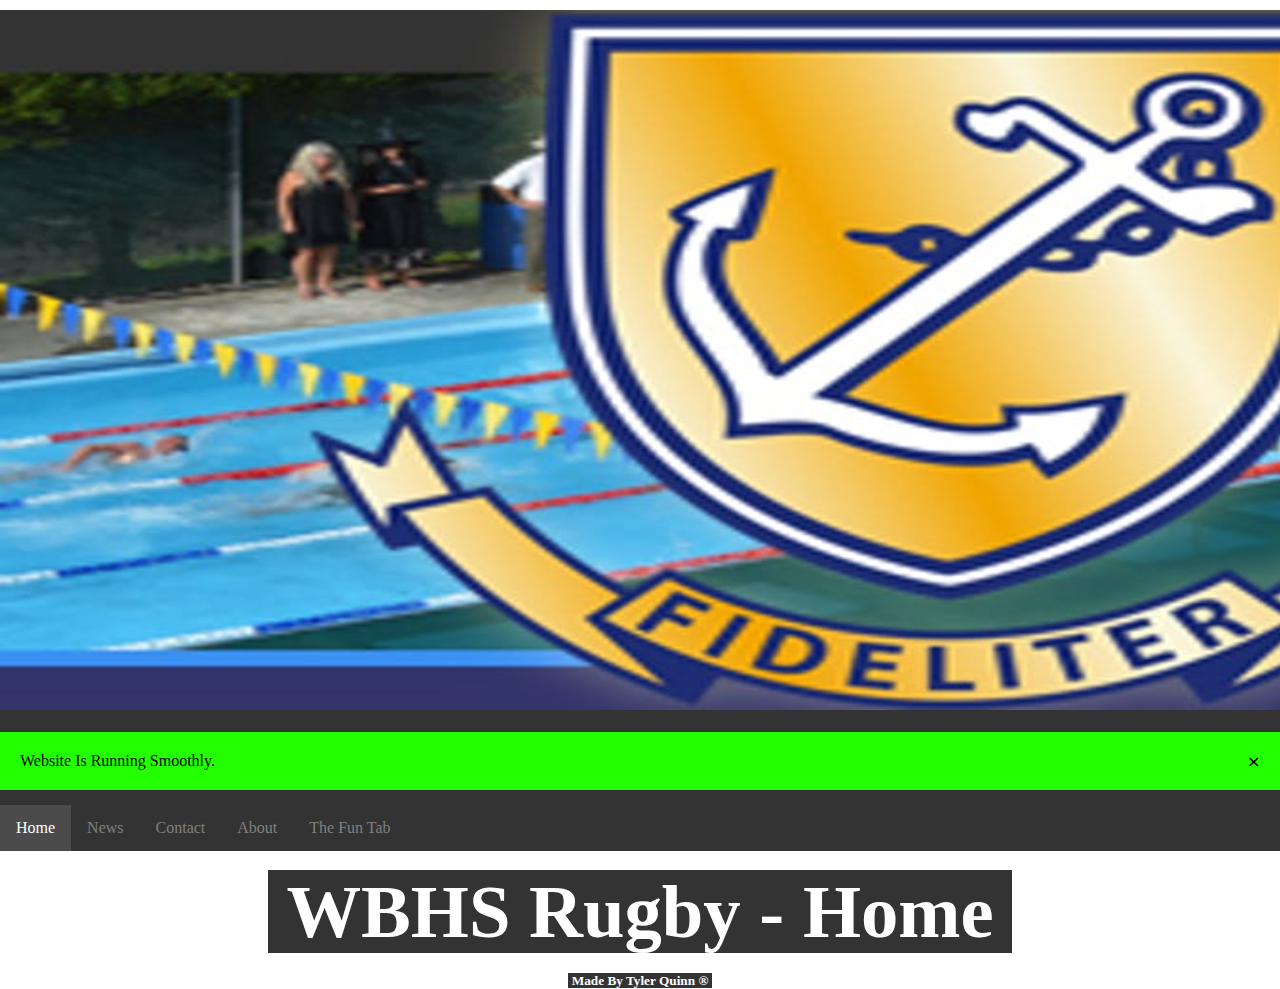
<file: index.html>
<!DOCTYPE html>
<body>
<html>
  <title>Tyler Quinn </title>
  <link rel="shortcut icon" href="logo.ico" />
<style>
.closebtn {
  margin-left: 15px;
  color: black;
  font-weight: bold;
  float: right;
  font-size: 22px;
  line-height: 20px;
  cursor: pointer;
  transition: 0.3s;
}

/* When moving the mouse over the close button */
.closebtn:hover {
  color: white;
}

.alert {
  padding: 20px;
  background-color: #f44336; /* Red */
  color: black;
  margin-bottom: 15px;
}

.warning {
  padding: 20px;
  background-color: #FF7C00; /* Orange */
  color: black;
  margin-bottom: 15px;
}

.caution {
  padding: 20px;
  background-color: #ECFF00; /* Yellow */
  color: black;
  margin-bottom: 15px;
}

.success {
  padding: 20px;
  background-color: #23FF00; /* Green */
  color: black;
  margin-bottom: 15px;
}

.closed {
  padding: 20px;
  background-color: #A4A4A4; /* Grey */
  color: black;
  margin-bottom: 15px;
}

style {
  background-color: #2D2D2D;
  color: #000000;
  padding: 100%;
  height: 2000px;
  font-family: 'Luckiest Guy', cursive;
}

header {
  padding: 120px;
  text-align: center;
  background-color: #ffffff;
  color: white;
  font-size: 60px;
}

.unavailable {
  color: grey;
  background-color: #333;
}

* {
  margin: 0;
  padding: 0;
  box-sizing: border-box;
}

body {
  height: 100vh;
}

h1 {
  font-family: 'Alfa Slab One', cursive;
  letter-spacing: 5px
}

a {
  font-family: 'Permanent Marker', cursive;
  color: #FF8240;
}

#nav {
  border-bottom: 2px solid red;
  background-color: #FF8240
}

.dropdown-toggle {
  height: 10vh;
  display: flex;
  justify-content: space-around;
  align-items: center;
  width: 95%;
  margin: auto;
}

.dropdown-toggle {
  position: relative;
}

.dropdown-toggle ul {
  position: absolute;
  background: White;
  margin-top: 10px;
  width: 150px;
  height: 90px;
  display: flex;
  justify-content: space-around;
  align-items: center;
  flex-direction: column;
  list-style: none;
  border-bottom-left-radius: 5px;
  border-bottom-right-radius: 5px;
  opacity: 0;
  pointer-events: none;
  transform: translateY(10px);
  transition: all 0.4s ease;
}

.dropdown-toggle a {
  text-decoration: none;
}

.dropdown-toggle button,
.home {
  background: none;
  border: none;
  color: rgb(196, 19, 19);
  font-size: 18px;
  font-family: 'Permanent Marker', cursive;
  cursor: pointer;
}

.dropdown-toggle button:hover,
.home:hover {
  color: #FFF940
}

.DropdownList :hover {
  color: rgb(196, 19, 19);
}

.DropdownList button:focus+ul {
  opacity: 1;
  pointer-events: all;
  transform: translateY(0px)
}

/* The Modal (background) */
.modal {
  display: none; /* Hidden by default */
  position: fixed; /* Stay in place */
  z-index: 1; /* Sit on top */
  left: 0;
  top: 0;
  width: 100%; /* Full width */
  height: 100%; /* Full height */
  overflow: auto; /* Enable scroll if needed */
  background-color: rgb(0,0,0); /* Fallback color */
  background-color: rgba(0,0,0,0.4); /* Black w/ opacity */
}

.myBtn {
  position: center;
  color: #ffffff;
  background-color: #333;
}

/* Modal Content/Box */
.modal-content {
  background-color: #333;
  color: #ffffff;
  margin: 15% auto; /* 15% from the top and centered */
  padding: 20px;
  border: 1px solid #888;
  width: 80%; /* Could be more or less, depending on screen size */
}

/* The Close Button */
.close {
  color: #aaa;
  float: right;
  position; absolute;
  font-size: 28px;
  font-weight: bold;
}

.close:hover,
.close:focus {
  color: black;
  text-decoration: none;
  cursor: pointer;
}


</style>
  <link rel="stylesheet" href="css/main.css">
<div class="style">

<div class="header">
  <img src="img/header.jpg" alt="If Image Dosent Work Contact Me" width="1903" height="700">
</div>
<br>

<div class="success">
  <span class="closebtn" onclick="this.parentElement.style.display='none';">&times;</span> 
  Website Is Running Smoothly.
</div>

<ul>
  <li><a class="active" href="index.html">Home</a></li>
  <li><a class="unavailable" href="#news">News</a></li>
  <li><a class="unavailable" href="#contact">Contact</a></li>
  <li><a class="unavailable" href="#about">About</a></li>
  <li><a class="unavailable" href="#unavaiable">The Fun Tab</a></li>
</ul>
      </div>
    </div>
  </div>
</div>
<br>
<h2><center><p><span style="font-family: impact, chicago; font-size: 56pt; background-color: #333; color: #ffff;" id="myBtn">&nbsp;WBHS Rugby - Home&nbsp;</span></p></center></h2>
<br>
<h5><center><p><span style="background-color: #333333; color: #ffffff;">&nbsp;Made By Tyler Quinn &reg;&nbsp;</span></p></center></h5>
</div>

<!-- The Modal -->
<div id="myModal" class="modal">

  <!-- Modal content -->
  <div class="modal-content">
    <span class="close">&times;</span>
    <p><span style="font-size: 36pt; color: #ffffff; background-color: #333;">&nbsp;We Are Having Trouble Processing Your Request&nbsp;</span></p>
  </div>

</div>

<script>
// Get the modal
var modal = document.getElementById("myModal");

// Get the button that opens the modal
var btn = document.getElementById("myBtn");

// Get the <span> element that closes the modal
var span = document.getElementsByClassName("close")[0];

// When the user clicks on the button, open the modal
btn.onclick = function() {
  modal.style.display = "block";
}

// When the user clicks on <span> (x), close the modal
span.onclick = function() {
  modal.style.display = "none";
}

// When the user clicks anywhere outside of the modal, close it
window.onclick = function(event) {
  if (event.target == modal) {
    modal.style.display = "none";
  }
}
</script>
</file>
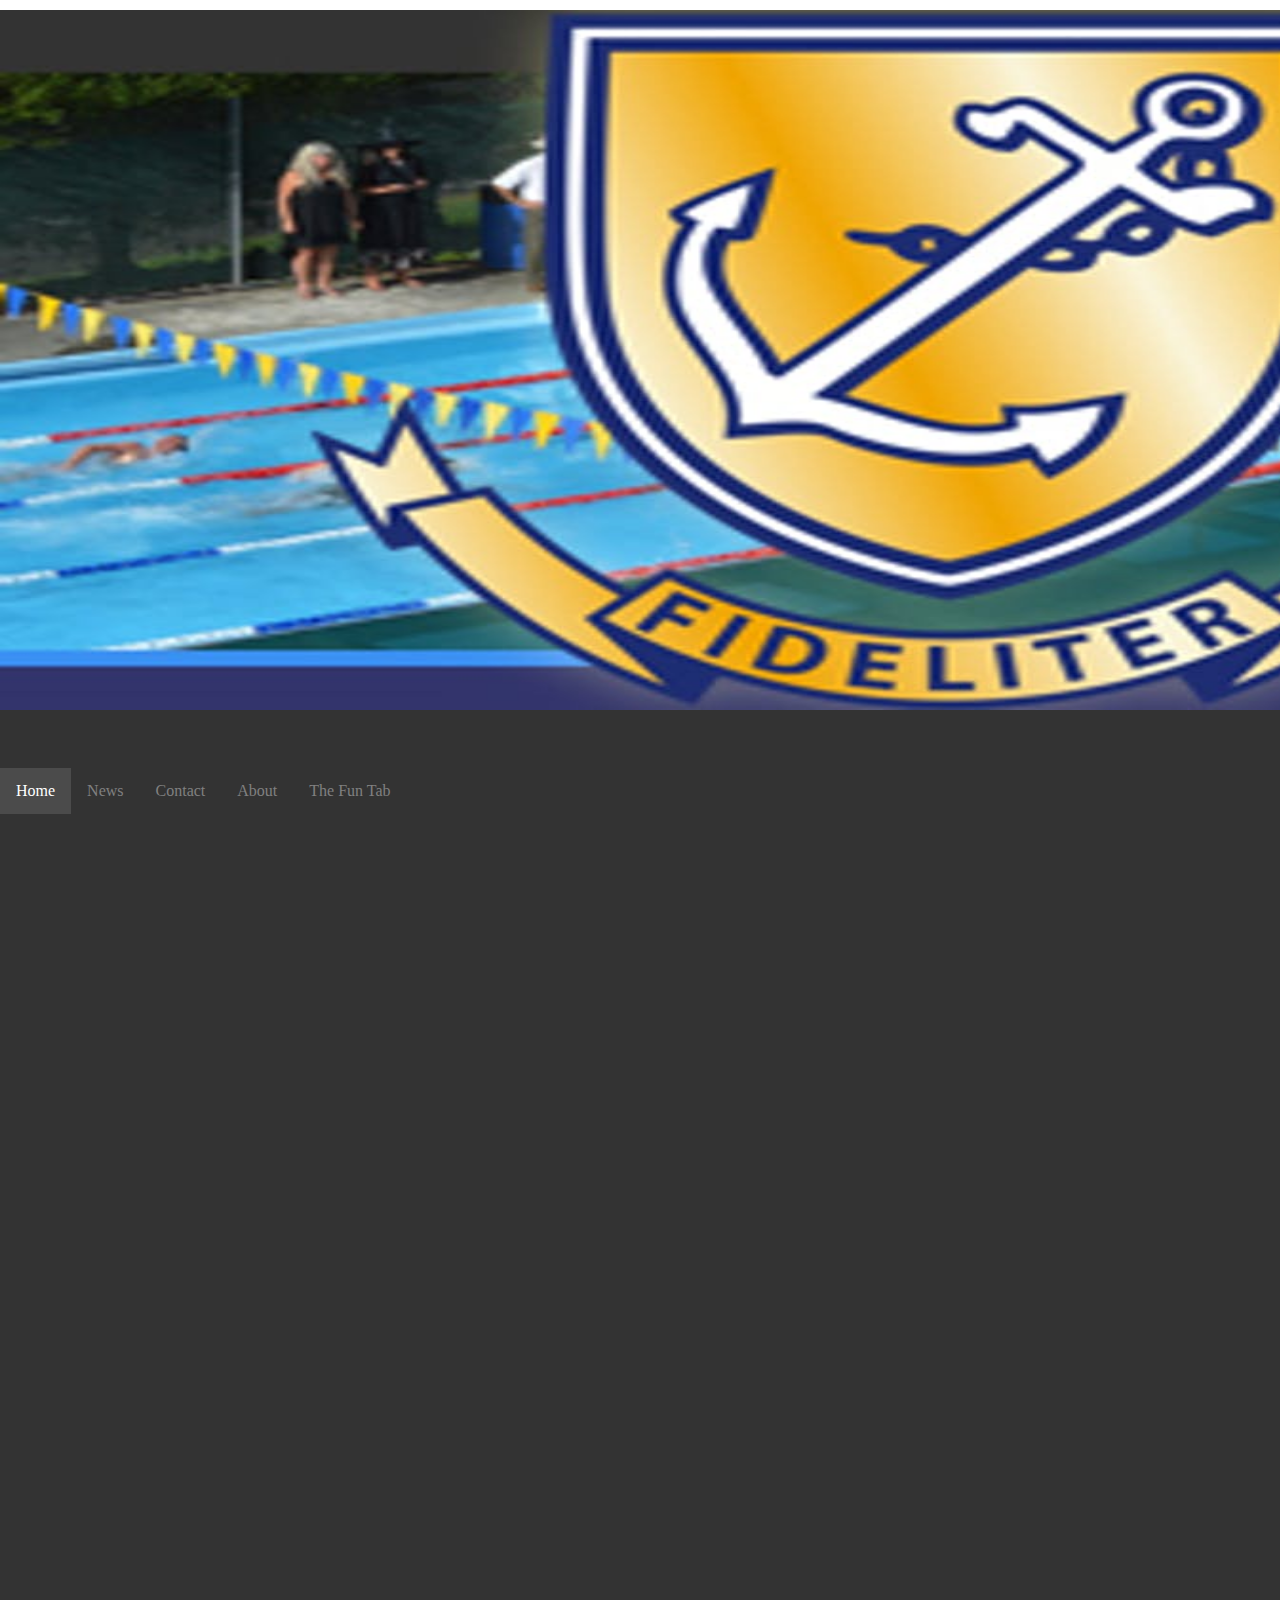
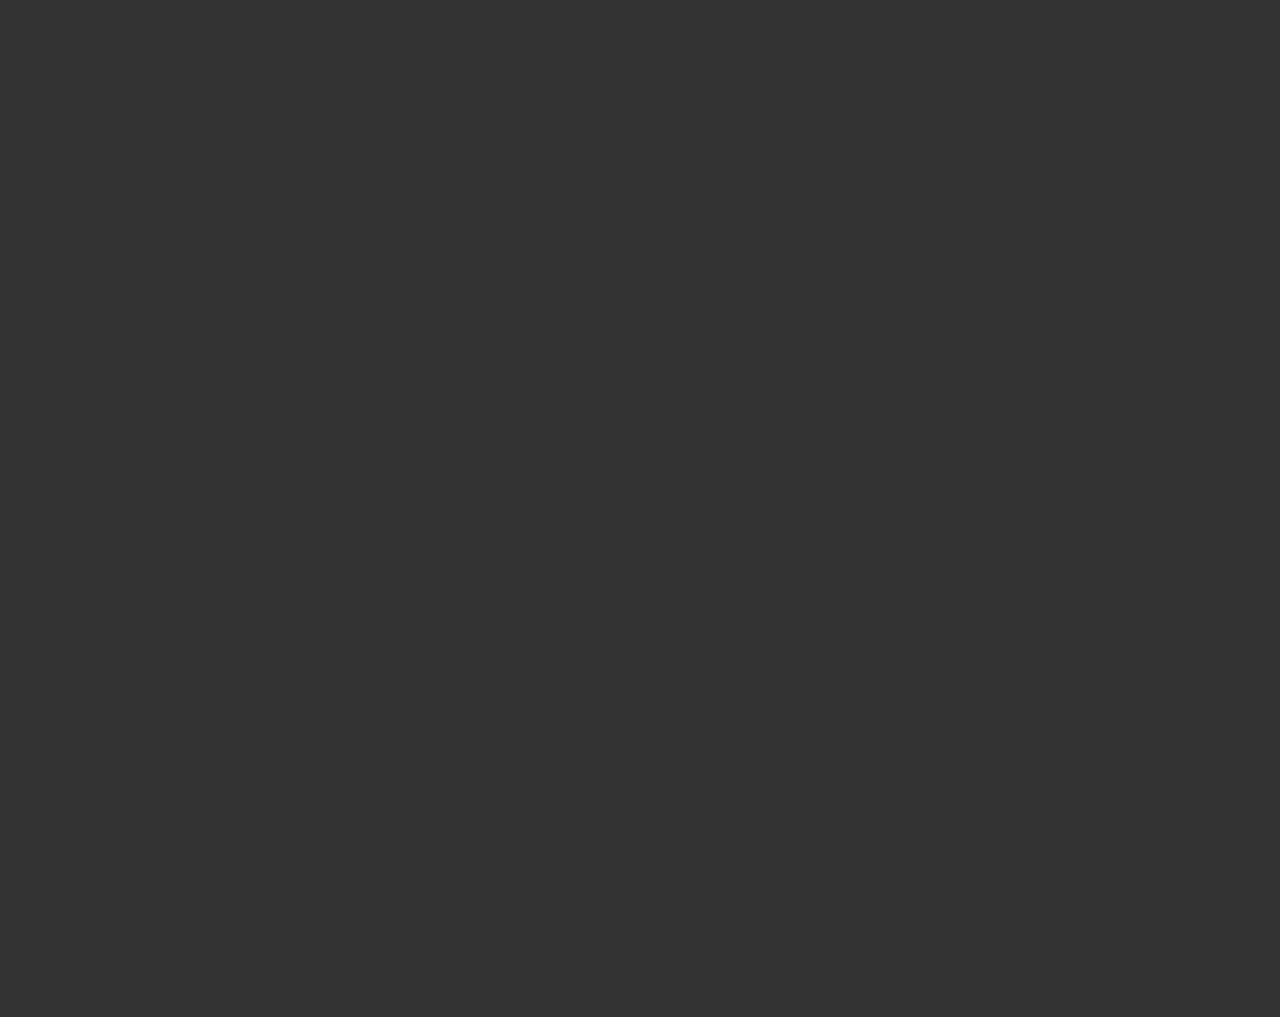
<file: form.html>
<!DOCTYPE html>
<body>
<html>
  <title>Tyler Quinn </title>
  <link rel="shortcut icon" href="logo.ico" />
<style>

style {
  background-color: #2D2D2D;
  color: #000000;
  padding: 100%;
  height: 2000px;
  font-family: 'Luckiest Guy', cursive;
}

header {
  padding: 120px;
  text-align: center;
  background: url(img/header.jpeg);
  color: white;
  font-size: 60px;
}

.unavailable {
  color: grey;
  background-color: #333;
}

* {
  margin: 0;
  padding: 0;
  box-sizing: border-box;
}

body {
  height: 100vh;
}

h1 {
  font-family: 'Alfa Slab One', cursive;
  letter-spacing: 5px
}

a {
  font-family: 'Permanent Marker', cursive;
  color: #FF8240;
}

#nav {
  border-bottom: 2px solid red;
  background-color: #FF8240
}

.dropdown-toggle {
  height: 10vh;
  display: flex;
  justify-content: space-around;
  align-items: center;
  width: 95%;
  margin: auto;
}

.dropdown-toggle {
  position: relative;
}

.dropdown-toggle ul {
  position: absolute;
  background: White;
  margin-top: 10px;
  width: 150px;
  height: 90px;
  display: flex;
  justify-content: space-around;
  align-items: center;
  flex-direction: column;
  list-style: none;
  border-bottom-left-radius: 5px;
  border-bottom-right-radius: 5px;
  opacity: 0;
  pointer-events: none;
  transform: translateY(10px);
  transition: all 0.4s ease;
}

.dropdown-toggle a {
  text-decoration: none;
}

.dropdown-toggle button,
.home {
  background: none;
  border: none;
  color: rgb(196, 19, 19);
  font-size: 18px;
  font-family: 'Permanent Marker', cursive;
  cursor: pointer;
}

.dropdown-toggle button:hover,
.home:hover {
  color: #FFF940
}

.DropdownList :hover {
  color: rgb(196, 19, 19);
}

.DropdownList button:focus+ul {
  opacity: 1;
  pointer-events: all;
  transform: translateY(0px)
}

/* The Modal (background) */
.modal {
  display: none; /* Hidden by default */
  position: fixed; /* Stay in place */
  z-index: 1; /* Sit on top */
  left: 0;
  top: 0;
  width: 100%; /* Full width */
  height: 100%; /* Full height */
  overflow: auto; /* Enable scroll if needed */
  background-color: rgb(0,0,0); /* Fallback color */
  background-color: rgba(0,0,0,0.4); /* Black w/ opacity */
}

.myBtn {
  position: center;
  color: #ffffff;
  background-color: #333;
}

/* Modal Content/Box */
.modal-content {
  background-color: #333;
  color: #ffffff;
  margin: 15% auto; /* 15% from the top and centered */
  padding: 20px;
  border: 1px solid #888;
  width: 80%; /* Could be more or less, depending on screen size */
}

/* The Close Button */
.close {
  color: #aaa;
  float: right;
  font-size: 28px;
  font-weight: bold;
}

.close:hover,
.close:focus {
  color: black;
  text-decoration: none;
  cursor: pointer;
}

</style>
</style>
  <link rel="stylesheet" href="css/main.css">
<div class="style">

<div class="header">
  <img src="img/header.jpg" alt="If Image Dosent Work Contact Me" width="1903" height="700">
</div>
<br>
<br>
<br>

<ul>
  <li><a class="active" href="index.html">Home</a></li>
  <li><a class="unavailable" href="#news">News</a></li>
  <li><a class="unavailable" href="#contact">Contact</a></li>
  <li><a class="unavailable" href="#about">About</a></li>
  <li><a class="unavailable" href="#unavaiable">The Fun Tab</a></li>
</ul>
<iframe src="https://docs.google.com/forms/d/e/1FAIpQLSciRmF9eCNUv2nr7c9_0YEr9S554lCapS1FI4ggE2azh5AXpw/viewform?embedded=true" width="900" height="1799" frameborder="0" marginheight="0" marginwidth="0">Loading…</iframe>
</file>
<file: css/main.css>
.style {
	background-color: #333;
	margin-top: 10px
}

ul {
  list-style-type: none;
  margin: 0;
  padding: 0;
  overflow: hidden;
  background-color: #333;
}

li {
  float: left;
}

li a {
  display: block;
  color: white;
  text-align: center;
  padding: 14px 16px;
  text-decoration: none;
}

/* Change the link color to #111 (black) on hover */
li a:hover {
  background-color: #333;
}

.active {
  background-color: #4B4B4B;
}
</file>
